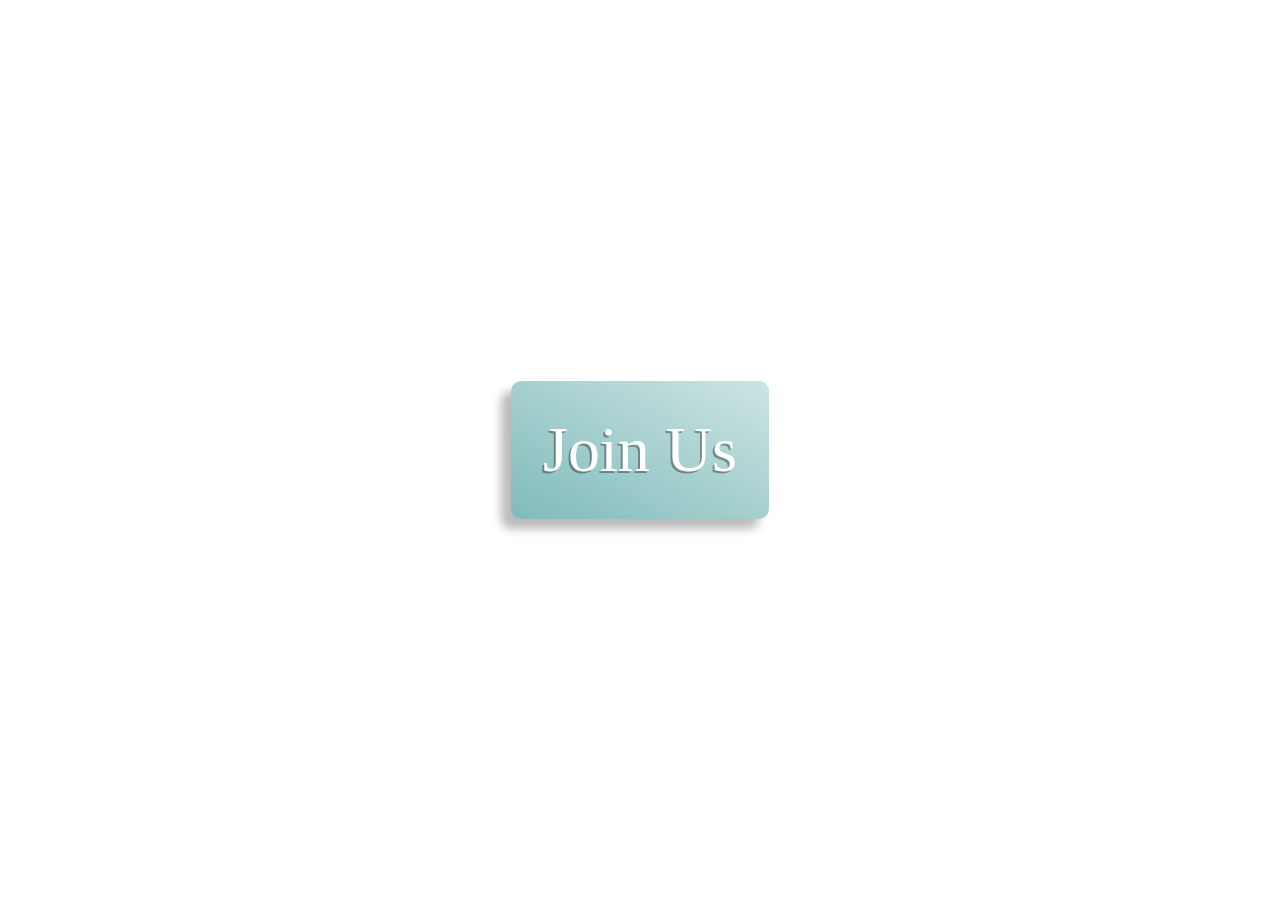
<file: P/animation/amination manu bar/file.html>
<!DOCTYPE html>
<html lang="en">
<head>
    <meta charset="UTF-8">
    <meta name="viewport" content="width=device-width, initial-scale=1.0">
    <title>Document</title>
    <style>
        
body{
    align-content: center;
    justify-content: center;
    align-items: center;
    display: flex;
    position: fixed;
    top: 0;
    bottom: 0;
    right: 0;
    left: 0;
  }
  
  button:hover{
    animation-play-state: paused;
    background: linear-gradient(to top right, rgba(0, 120, 118, 0.8), rgba(0, 120, 118, 0.4));
  }
  
  button{
    cursor: pointer;
    text-decoration: none;
    background: linear-gradient(to top right, rgba(0, 120, 118, 0.5), rgba(0, 120, 118, 0.2));
    border: none;
    border-radius: 10px;
    padding: 0.5em;
    color: white;
    font-family: Inconsolata;
    font-size: 4em;
    animation: hover 3.5s ease-in-out infinite;
    box-shadow: -10px 10px 10px 0px rgba(31, 31, 31, 0.3);
    text-shadow: -2px 2px rgba(31, 31, 31, 0.4);
  }
  
  @keyframes hover{
    0%{
      transform: rotate(-5deg) translatey(0px);
    }
    50%{
      transform: rotate(-3deg) translatey(7px);
    }
    100%{
      transform: rotate(-5deg) translatey(0px);
    }}
    </style>
</head>
<body>
    <button>Join Us</button> 
</body>
</html>
</file>
